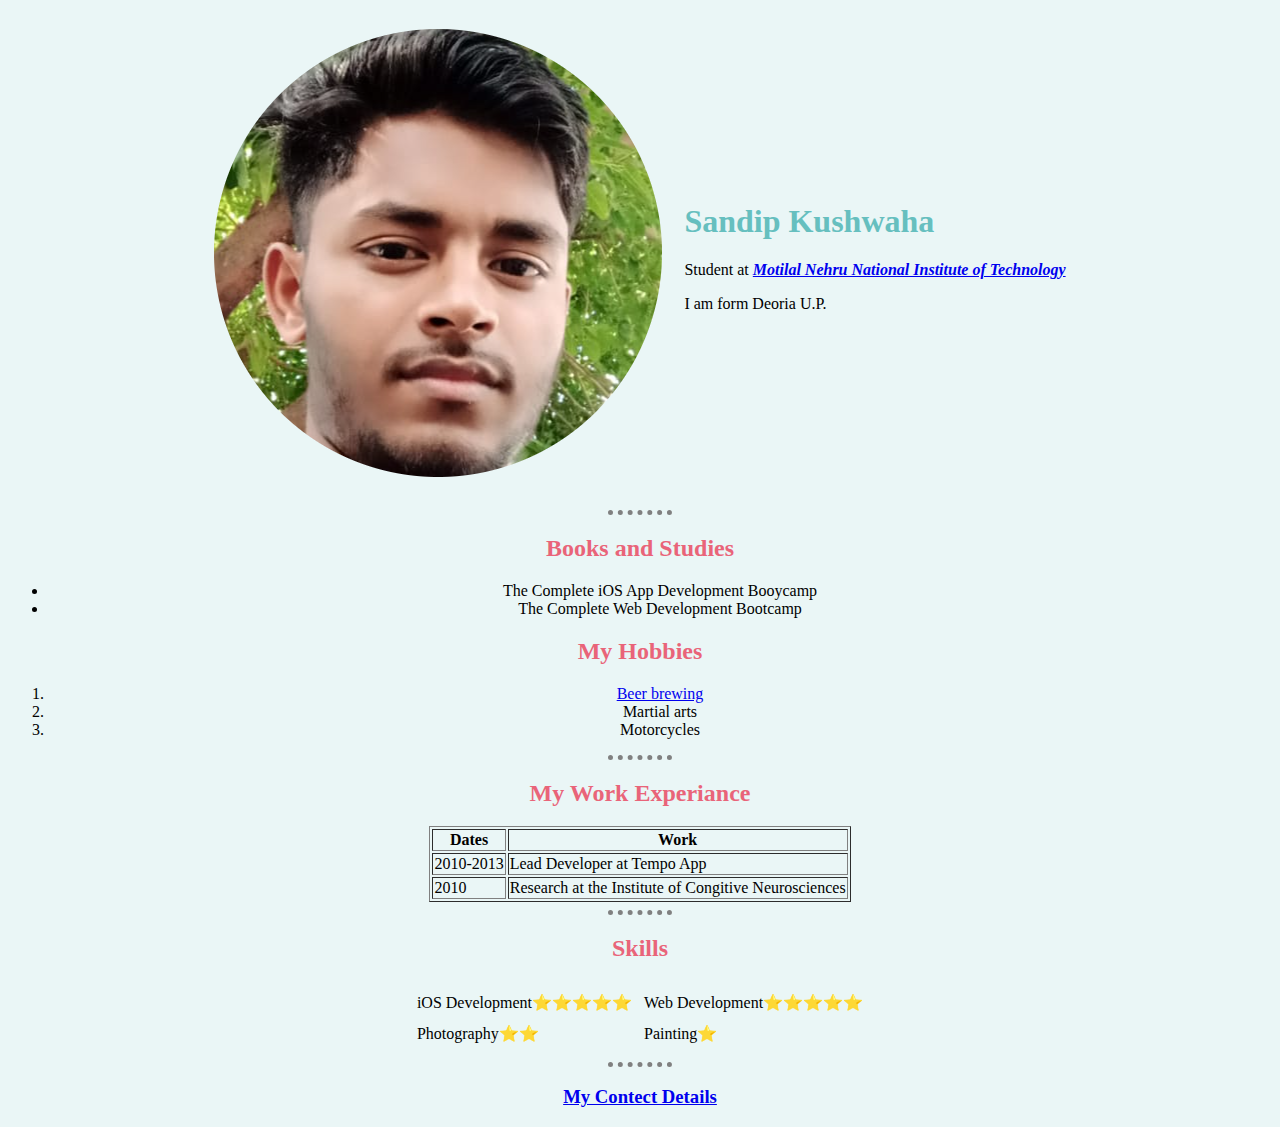
<file: index.html>
<!DOCTYPE html>
<html lang="en">

<head>
    <meta charset="UTF-8">
    <title>💚Sandip's Personal Site</title>
    <link rel="stylesheet" type="text/css" href="style.css">

</head>
<center>
<body >
    <table cellspacing="20">
        <tr>
            <td><img src="my pic-modified.png" alt="Sandip's Profile Picture"></td>
            <td>
                <h1>Sandip Kushwaha</h1>
                <p>Student at <em><strong><a href="http://www.mnnit.ac.in/">Motilal Nehru National Institute of
                                Technology</a> </strong></em></p>
                <p>I am form Deoria U.P.</p>
            </td>
        </tr>
    </table>

    <hr >
    
    <h2>Books and Studies</h2>
    <ul>
        <li>The Complete iOS App Development Booycamp</li>
        <li>The Complete Web Development Bootcamp</li>
    </ul>
    <h2>My Hobbies</h2>
    <ol start="1">
        <li><a href="https://youtu.be/wTXoTnp_5sI">Beer brewing</a></li>
        <li>Martial arts</li>
        <li>Motorcycles</li>
    </ol>
    <hr >
    <h2>My Work Experiance</h2>
    <table class="fixed_header" border="1">
        <thead>
            <tr>
                <th>Dates</th>
                <th>Work</th>
            </tr>
        </thead>
        <tbody>

        </tbody>
        <tfoot>

        </tfoot>

        <tr>
            <td>2010-2013</td>
            <td>Lead Developer at Tempo App</td>
        </tr>
        <tr>
            <td>2010</td>
            <td>Research at the Institute of Congitive Neurosciences</td>
        </tr>
    </table>
    <!-- <hr size="3" noshade color="red"> --> <hr>
    <h2>Skills</h2>
    <table cellspacing="10">
        <tr>
            <td>iOS Development⭐⭐⭐⭐⭐</td>
            <td> Web Development⭐⭐⭐⭐⭐</td>
        </tr>
        <tr>
            <td>Photography⭐⭐</td>
            <td> Painting⭐</td>
        </tr>
            

    </table>
    <hr >
    <h3><a href="MyContect.html">My Contect Details</a></h3>

</body>
</center>
</html>
</file>
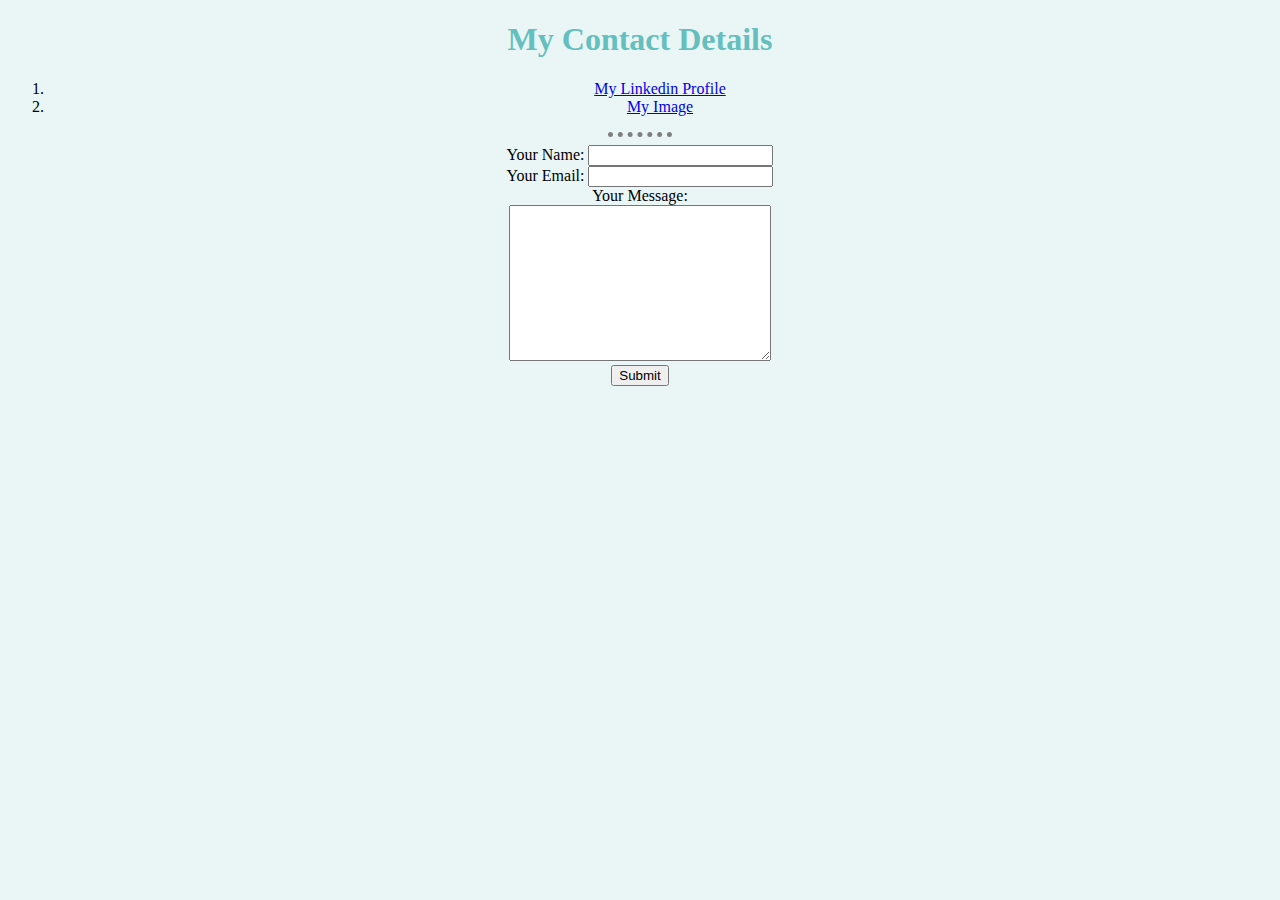
<file: MyContect.html>
<!DOCTYPE html>
<html lang="en">
<head>
    <meta charset="UTF-8">
    <meta http-equiv="X-UA-Compatible" content="IE=edge">
    <meta name="viewport" content="width=device-width, initial-scale=1.0">
    <title>My Contect Details</title>
    <link rel="stylesheet" type="text/css" href="style.css">
</head>
<center>
<body>
    <h1>My Contact Details</h1>
    <ol>
        <li><a href="https://www.linkedin.com/in/sandip-kk/">My Linkedin Profile</a></li>
        <li><a href="my pi-modified.png">My Image</a></li>
    </ol>
    <hr>
    <form   action="mailto:sandipkushwaha@2437gmail.com" method="post" enctype="text/plain">
        <label>Your Name:</label>
        <input type="text" name="yourname" value=""><br>
        <label>Your Email:</label>
        <input type="email" name="yourEmail"><br>
        <label >Your Message:</label><br>
        <textarea name="yourmessagge" rows="10" cols="30"></textarea><br>        
        <input type="submit" name="">


    </form>
</body>
</center>
</html>
</file>
<file: style.css>
body{
    background-color: #eaf6f6;
}
hr{
    /* background-color: white; */
    border-style:  none;
    border-top-style:dotted ;
    border-color: gray;
    border-width: 5px;
    /* height: 0px; */
    width: 5%;
}
h1{
    /* background-color: black; */
    color: #66bfbf;
}
h2{
    /* background-color: black; */
    color: #E96479;
}
h3{
    /* background-color: black; */
    color: #FBFFB1;
}
</file>
